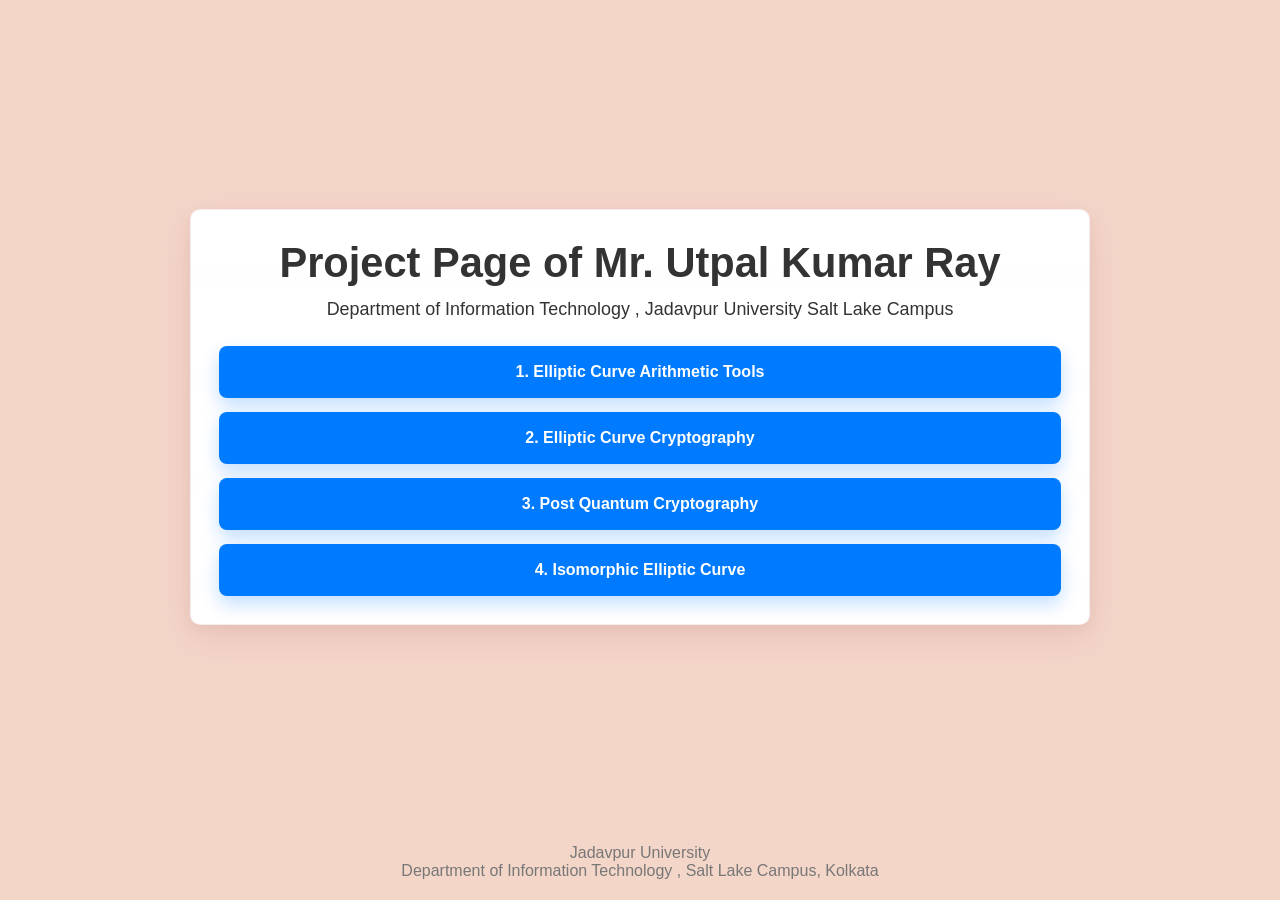
<file: 2026/HomePage/home.html>
<!DOCTYPE html>
<html lang="en">
<head>
    <meta charset="UTF-8">
    <meta name="viewport" content="width=device-width, initial-scale=1.0">
    <title>Project Page of Mr. Utpal Kumar Ray</title>
    <link rel="stylesheet" href="home.css">
</head>
<body>
    <main class="container">
        <section class="hero-card">
            <h1>Project Page of Mr. Utpal Kumar Ray</h1>
            <p class="title-subtext">Department of Information Technology , Jadavpur University Salt Lake Campus</p>

            <div class="button-grid" id="project-buttons">
                <a class="project-button" href="/tools/ECA_Tools">1. Elliptic Curve Arithmetic Tools</a>
                <a class="project-button" href="">2. Elliptic Curve Cryptography</a>
                <a class="project-button" href="">3. Post Quantum Cryptography</a>
                <a class="project-button" href="">4. Isomorphic Elliptic Curve</a>
            </div>
        </section>
    </main>

    <footer class="footer">
        <div>Jadavpur University</div>
        <div> Department of Information Technology , Salt Lake Campus, Kolkata</div>
    </footer>

    <script src="home.js"></script>
</body>
</html>
</file>
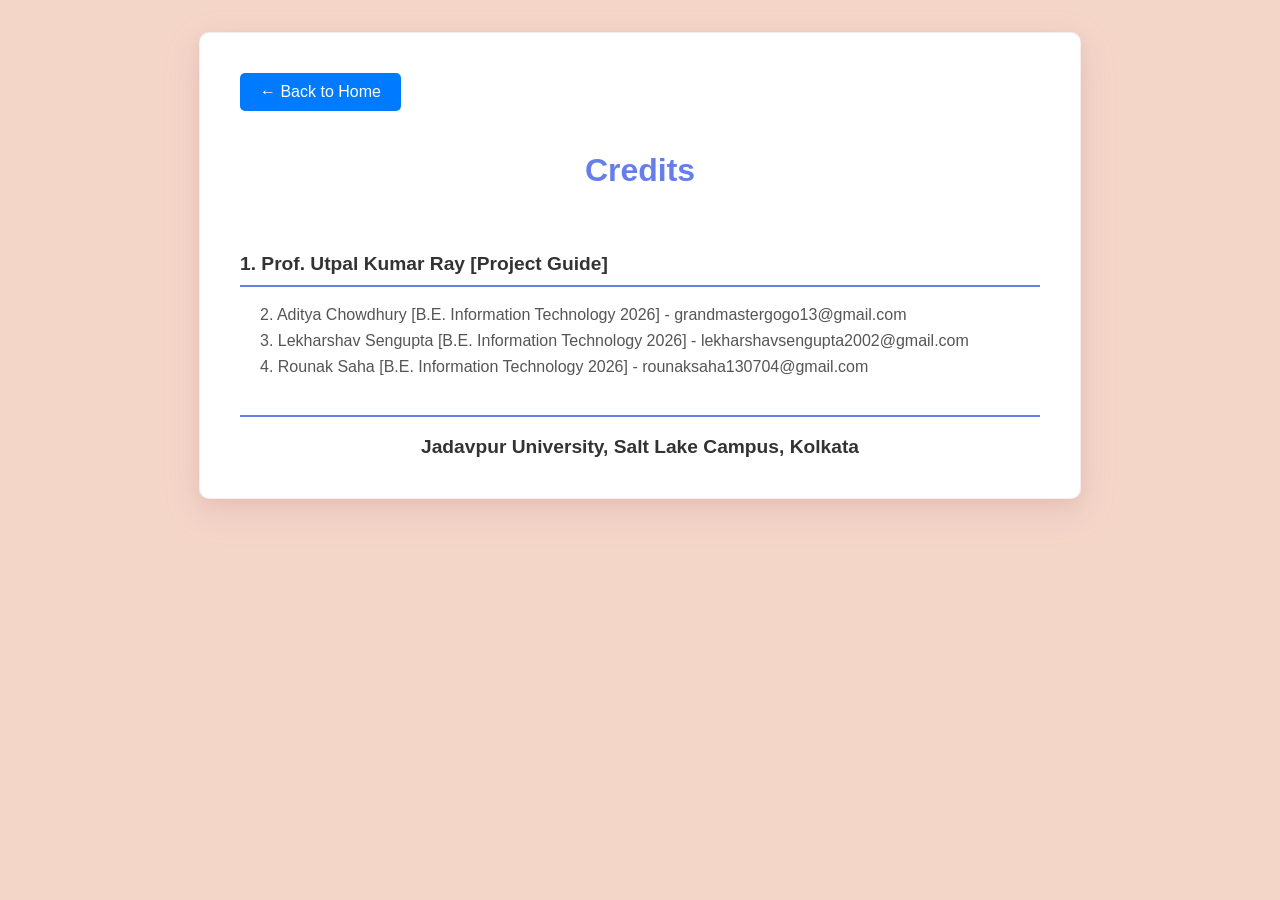
<file: 2026/ECA_Tools/WebApp/templates/credits.html>
<!DOCTYPE html>
<html>
<head>
    <title>Credits - Elliptic Curve Arithmetic Tools</title>
    <style>
        body { 
            font-family: sans-serif; 
            margin: 0;
            padding: 2em;
            background: #f4d6c9;
        }
        .container {
            max-width: 800px;
            margin: 0 auto;
            background: white;
            padding: 40px;
            border-radius: 10px;
            /* stronger rose-gold shade */
            box-shadow: 0 12px 36px rgba(183,110,121,0.18), 0 4px 12px rgba(183,110,121,0.08);
            border: 1px solid rgba(183,110,121,0.12);
        }
        h1 {
            color: #667eea;
            text-align: center;
            margin-bottom: 2em;
        }
        .section {
            margin-bottom: 2em;
        }
        .professor {
            font-size: 1.2em;
            font-weight: bold;
            color: #333;
            margin-bottom: 1em;
            padding-bottom: 0.5em;
            border-bottom: 2px solid #667eea;
        }
        .student {
            margin-left: 20px;
            margin-bottom: 0.5em;
            color: #555;
        }
        .university {
            font-size: 1.2em;
            font-weight: bold;
            color: #333;
            margin-top: 2em;
            padding-top: 1em;
            border-top: 2px solid #667eea;
            text-align: center;
        }
        .back-button {
            display: inline-block;
            background: #007bff;
            color: white;
            padding: 10px 20px;
            text-decoration: none;
            border-radius: 5px;
            margin-bottom: 20px;
        }
    </style>
</head>
<body>
    <div class="container">
        <a href="/" class="back-button">← Back to Home</a>
        <h1>Credits</h1>
        
        <div class="section">
            <div class="professor">1. Prof. Utpal Kumar Ray [Project Guide]</div>
            <div class="student">2. Aditya Chowdhury [B.E. Information Technology 2026] - grandmastergogo13@gmail.com</div>
            <div class="student">3. Lekharshav Sengupta [B.E. Information Technology 2026] - lekharshavsengupta2002@gmail.com</div>
            <div class="student">4. Rounak Saha [B.E. Information Technology 2026] - rounaksaha130704@gmail.com</div>
        </div>
        
        <div class="university">Jadavpur University, Salt Lake Campus, Kolkata</div>
    </div>
</body>
</html>
</file>
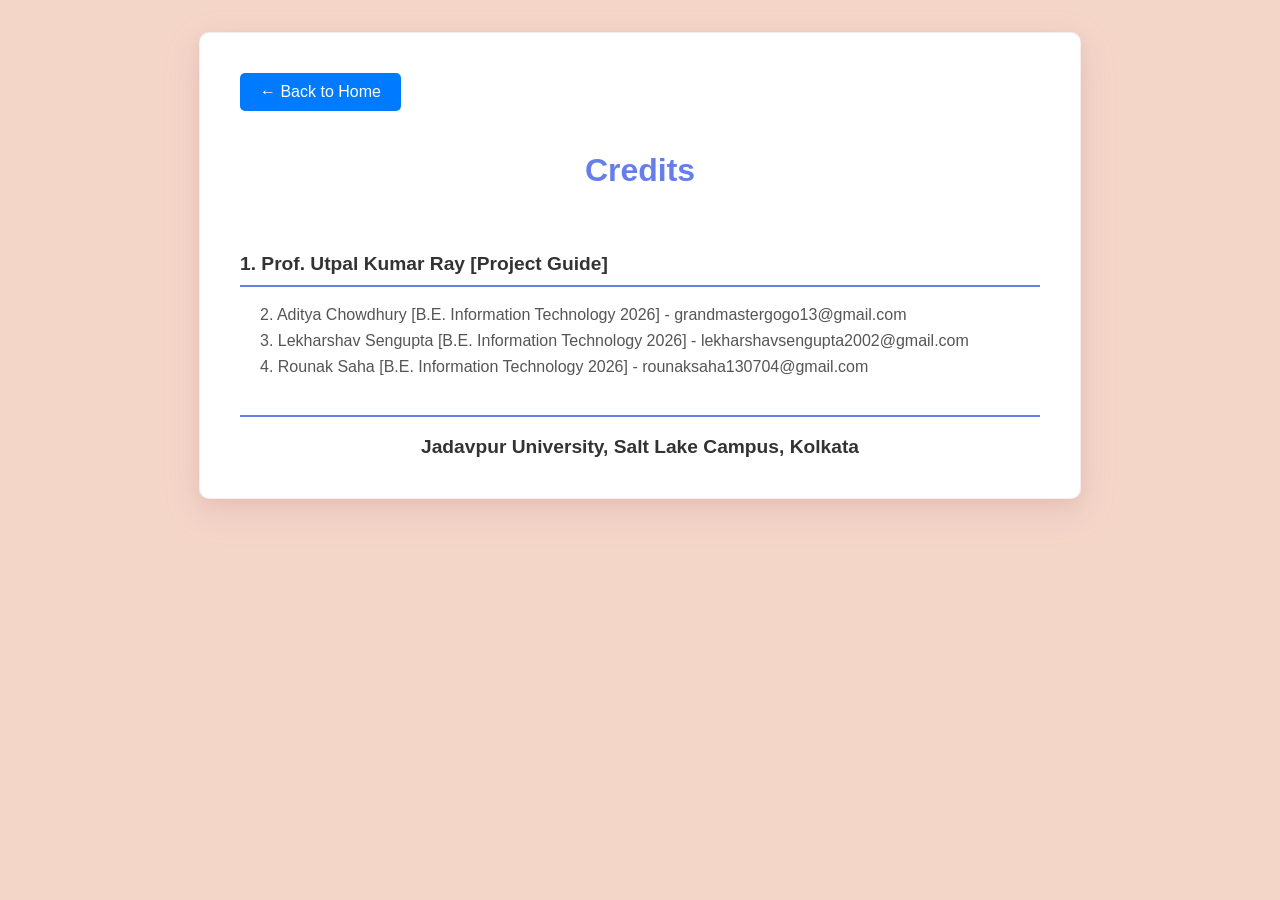
<file: 2026/HomePage/Tools/ECA_Tools/WebApp/templates/credits.html>
<!DOCTYPE html>
<html>
<head>
    <title>Credits - Elliptic Curve Arithmetic Tools</title>
    <style>
        body { 
            font-family: sans-serif; 
            margin: 0;
            padding: 2em;
            background: #f4d6c9;
        }
        .container {
            max-width: 800px;
            margin: 0 auto;
            background: white;
            padding: 40px;
            border-radius: 10px;
            /* stronger rose-gold shade */
            box-shadow: 0 12px 36px rgba(183,110,121,0.18), 0 4px 12px rgba(183,110,121,0.08);
            border: 1px solid rgba(183,110,121,0.12);
        }
        h1 {
            color: #667eea;
            text-align: center;
            margin-bottom: 2em;
        }
        .section {
            margin-bottom: 2em;
        }
        .professor {
            font-size: 1.2em;
            font-weight: bold;
            color: #333;
            margin-bottom: 1em;
            padding-bottom: 0.5em;
            border-bottom: 2px solid #667eea;
        }
        .student {
            margin-left: 20px;
            margin-bottom: 0.5em;
            color: #555;
        }
        .university {
            font-size: 1.2em;
            font-weight: bold;
            color: #333;
            margin-top: 2em;
            padding-top: 1em;
            border-top: 2px solid #667eea;
            text-align: center;
        }
        .back-button {
            display: inline-block;
            background: #007bff;
            color: white;
            padding: 10px 20px;
            text-decoration: none;
            border-radius: 5px;
            margin-bottom: 20px;
        }
    </style>
</head>
<body>
    <div class="container">
        <a href="{{ base_path ~ '/' if base_path != '/' else '/' }}" class="back-button">← Back to Home</a>
        <h1>Credits</h1>
        
        <div class="section">
            <div class="professor">1. Prof. Utpal Kumar Ray [Project Guide]</div>
            <div class="student">2. Aditya Chowdhury [B.E. Information Technology 2026] - grandmastergogo13@gmail.com</div>
            <div class="student">3. Lekharshav Sengupta [B.E. Information Technology 2026] - lekharshavsengupta2002@gmail.com</div>
            <div class="student">4. Rounak Saha [B.E. Information Technology 2026] - rounaksaha130704@gmail.com</div>
        </div>
        
        <div class="university">Jadavpur University, Salt Lake Campus, Kolkata</div>
    </div>
</body>
</html>
</file>
<file: 2026/HomePage/home.css>
* {
    box-sizing: border-box;
}

html,
body {
    width: 100%;
    overflow-x: hidden;
}

body {
    font-family: sans-serif;
    margin: 0;
    padding: 0;
    background: #f4d6c9;
    min-height: 100vh;
    display: flex;
    flex-direction: column;
}

.container {
    flex: 1;
    width: 100%;
    max-width: 1000px;
    margin: 0 auto;
    padding: 24px;
    min-width: 0;
    display: flex;
    align-items: center;
    justify-content: center;
}

.hero-card {
    width: 100%;
    max-width: 900px;
    background: white;
    border-radius: 10px;
    border: 1px solid rgba(183, 110, 121, 0.12);
    background-image: linear-gradient(180deg, rgba(255, 255, 255, 0.98), rgba(255, 255, 255, 0.995));
    box-shadow: 0 12px 36px rgba(183, 110, 121, 0.18), 0 4px 12px rgba(183, 110, 121, 0.08);
    padding: 28px;
    transition: transform 0.18s ease, box-shadow 0.18s ease;
}

.hero-card:hover {
    transform: translateY(-4px);
    box-shadow: 0 18px 48px rgba(183, 110, 121, 0.22), 0 6px 18px rgba(183, 110, 121, 0.12);
}

h1 {
    color: #333;
    font-size: 2.6em;
    text-align: center;
    margin: 0 0 12px;
    line-height: 1.2;
}

.title-subtext {
    margin: 0;
    font-size: 1.12em;
    text-align: center;
    color: #333;
}

.title-subtext + .title-subtext {
    margin-top: 6px;
}

.button-grid {
    margin-top: 26px;
    display: grid;
    grid-template-columns: 1fr;
    gap: 14px;
}

.project-button {
    display: inline-flex;
    justify-content: center;
    align-items: center;
    min-height: 52px;
    padding: 10px 14px;
    border-radius: 8px;
    border: none;
    text-decoration: none;
    background: #007bff;
    color: white;
    font-size: 1em;
    font-weight: bold;
    text-align: center;
    transition: transform 0.16s ease, box-shadow 0.16s ease, filter 0.16s ease;
    box-shadow: 0 8px 18px rgba(0, 123, 255, 0.24);
}

.project-button:hover,
.project-button:focus-visible {
    transform: translateY(-2px);
    filter: brightness(1.04);
    box-shadow: 0 12px 24px rgba(0, 123, 255, 0.3);
}

.project-button:focus-visible {
    outline: 2px solid #004a99;
    outline-offset: 2px;
}

.footer {
    text-align: center;
    color: #777;
    padding: 10px 0 20px;
}

.reveal {
    opacity: 0;
    transform: translateY(10px);
    transition: opacity 0.3s ease, transform 0.3s ease;
}

.reveal.show {
    opacity: 1;
    transform: translateY(0);
}

@media (max-width: 700px) {
    .container {
        padding: 16px;
    }

    .hero-card {
        padding: 18px;
    }

    h1 {
        font-size: 1.95em;
    }

    .title-subtext {
        font-size: 1em;
    }

    .button-grid {
        grid-template-columns: 1fr;
    }

    .project-button {
        width: 100%;
    }
}
</file>
